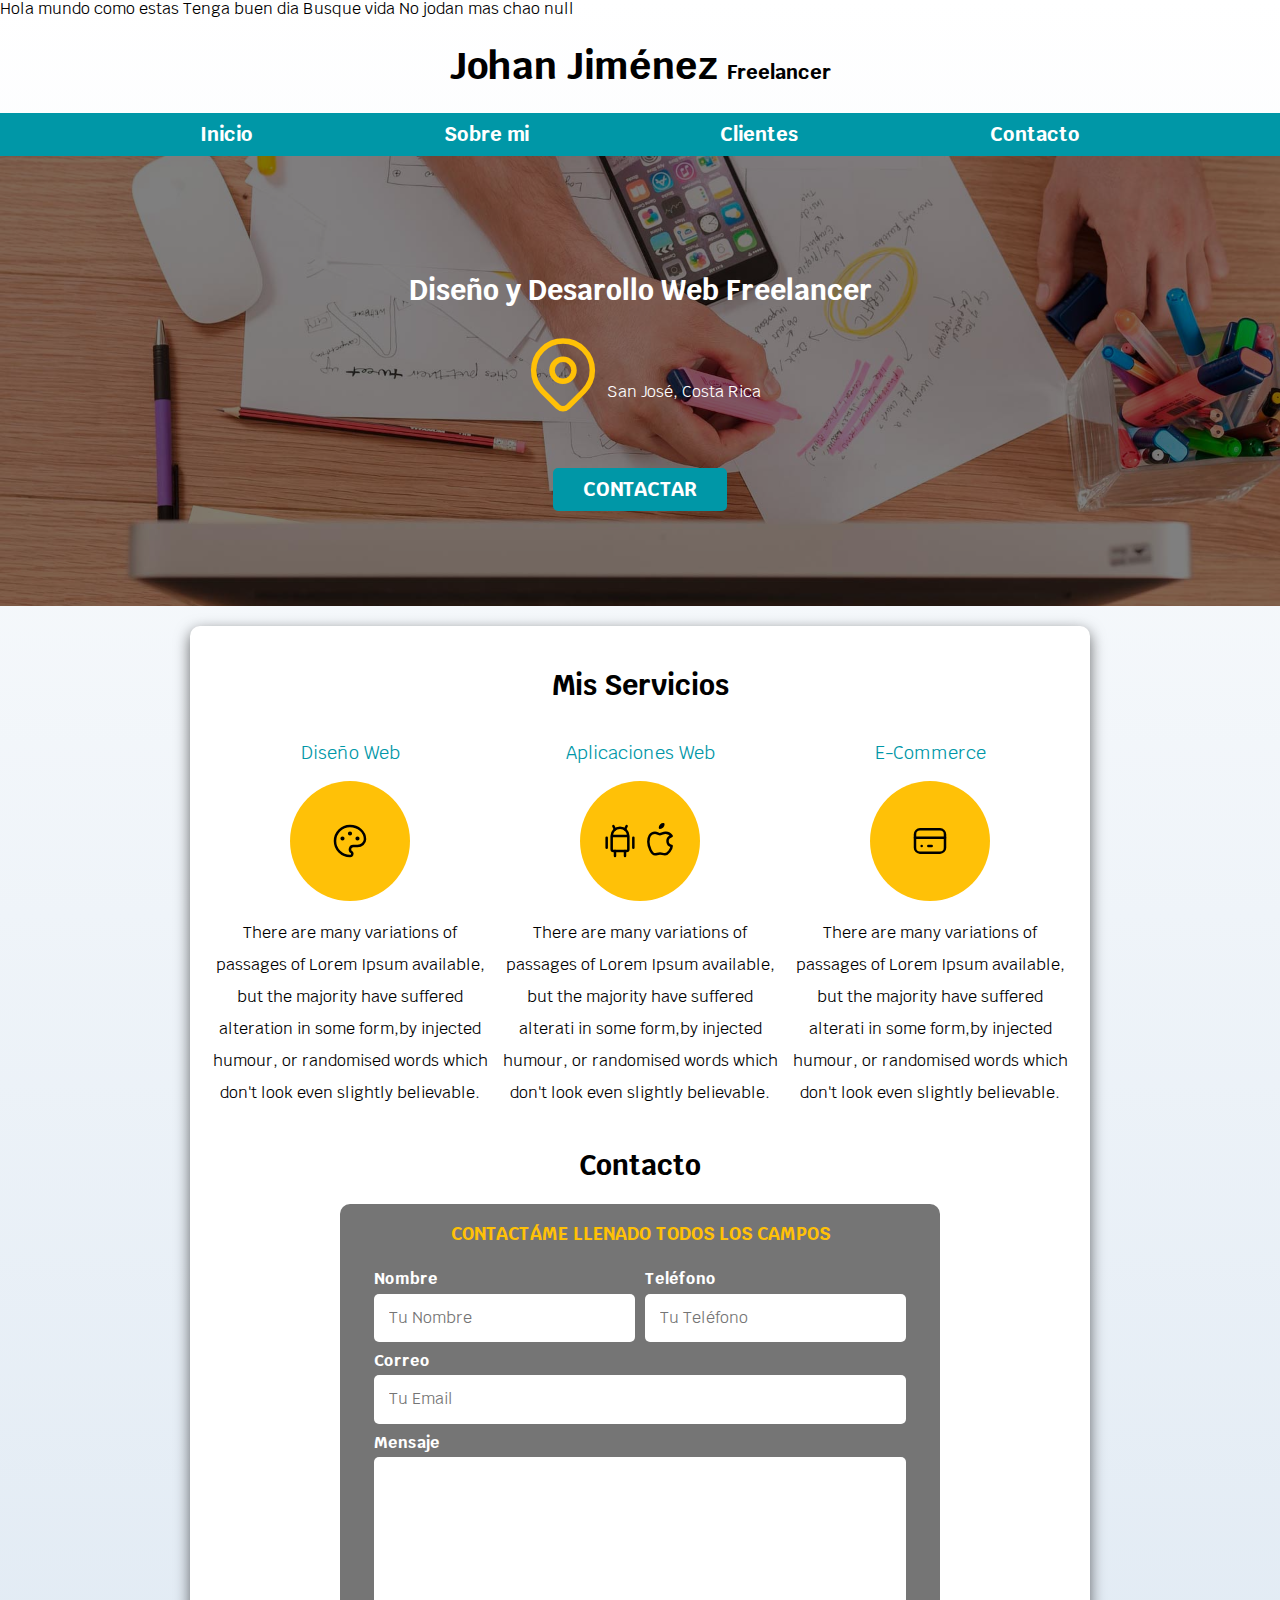
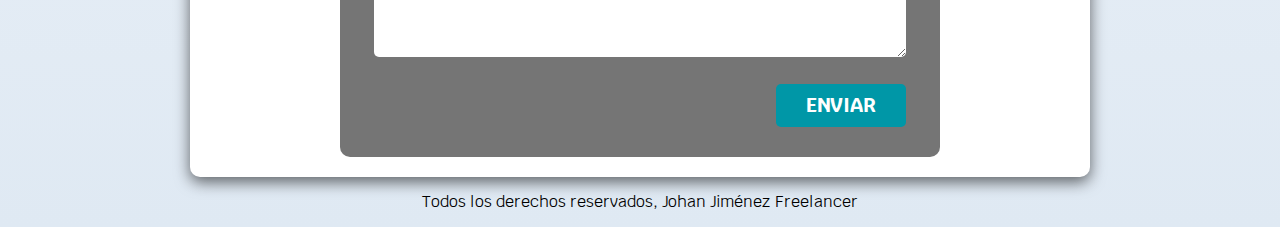
<file: freelancer_inicio/Index.html>
<!DOCTYPE html>

<html lang="en">
<head>
    <!-- Agregar archivo JS-->
   <script type="text/javascript" src="js/codigo.js"></script>
    
    <meta charset="UTF-8">
    <meta name="viewport" content="width=device-width, initial-scale=1.8">
    <title> Diseñador Freelancer </title>

    <!-- Esta linea hace que cargue la hoja de estilos mas rápido -->
    <link rel="preload" href="css/normalize.css" as="style">

    <!-- Este carga la libreria de normalize -->
    <link rel="stylesheet " href="css/normalize.css">

    <link rel="preconnect" href="https://fonts.gstatic.com">

    <!-- Carga una fuente de google font-->
    <link href="https://fonts.googleapis.com/css2?family=Krub:wght@400;700&display=swap" rel="stylesheet">

    <!-- Esta linea hace que cargue la hoja de estilos mas rápido -->
    <link rel="preload" href="css/style.css" as="style">

    <!-- Para cargar la hoja de estilos -->
    <link href="css/style.css" rel="stylesheet">

</head>

<body>
    <header>
        <h1 class="titulo"> Johan Jiménez
            <span>Freelancer</span> </h1>
    </header>
    <!-- De esta manera se comenta en html-->
    <div class="nav-bg">
        <nav class="navegacion-principal contenedor">
            <a href="nosotros.html">Inicio</a>
            <a href="#">Sobre mi</a>
            <a href="#">Clientes</a>
            <a href="#">Contacto</a>
        </nav>
    </div>


    <section class="hero">
        <div class="contenido-hero">
            <h2 >Diseño y Desarollo Web
                <span>Freelancer</span></h2>
           <div class="ubicacion">
               <svg xmlns="http://www.w3.org/2000/svg" class="icon icon-tabler icon-tabler-map-pin" width="88" height="88"
                    viewBox="0 0 24 24" stroke-width="1.5" stroke="#FFC107" fill="none" stroke-linecap="round"
                    stroke-linejoin="round">
                   <path stroke="none" d="M0 0h24v24H0z" fill="none"/>
                   <circle cx="12" cy="11" r="3"/>
                   <path d="M17.657 16.657l-4.243 4.243a2 2 0 0 1 -2.827 0l-4.244 -4.243a8 8 0 1 1 11.314 0z"/>
               </svg>
               <p>San José, Costa Rica</p>
           </div>

            <a class="boton" href="#">Contactar</a>
        </div> <!-- .contenido-hero-->
    </section>

    <main class="contenedor sombra">
        <h2>Mis Servicios</h2>
       <div class="servicios">
            <section class="servicio">
                <h3>Diseño Web</h3>
                <div class="iconos">
                    <svg xmlns="http://www.w3.org/2000/svg" class="icon icon-tabler icon-tabler-palette" width="40" height="40"
                         viewBox="0 0 24 24" stroke-width="1.5" stroke="#000000" fill="none" stroke-linecap="round"
                         stroke-linejoin="round">
                        <path stroke="none" d="M0 0h24v24H0z" fill="none"/>
                        <path d="M12 21a9 9 0 1 1 0 -18a9 8 0 0 1 9 8a4.5 4 0 0 1 -4.5 4h-2.5a2 2 0 0 0 -1 3.75a1.3 1.3 0 0 1 -1 2.25"/>
                        <circle cx="7.5" cy="10.5" r=".5" fill="currentColor"/>
                        <circle cx="12" cy="7.5" r=".5" fill="currentColor"/>
                        <circle cx="16.5" cy="10.5" r=".5" fill="currentColor"/>
                    </svg>
                </div>
                <p>There are many variations of passages of Lorem Ipsum available, but the majority have suffered alteration
                    in some form,by injected humour, or randomised words which don't look even
                    slightly believable.</p>
            </section>

            <section class="servicio">
                <h3>Aplicaciones Web</h3>
                <div class="iconos">
                    <svg xmlns="http://www.w3.org/2000/svg" class="icon icon-tabler icon-tabler-brand-android" width="40"
                         height="40" viewBox="0 0 24 24" stroke-width="1.5" stroke="#000000" fill="none" stroke-linecap="round"
                         stroke-linejoin="round">
                        <path stroke="none" d="M0 0h24v24H0z" fill="none"/>
                        <line x1="4" y1="10" x2="4" y2="16"/>
                        <line x1="20" y1="10" x2="20" y2="16"/>
                        <path d="M7 9h10v8a1 1 0 0 1 -1 1h-8a1 1 0 0 1 -1 -1v-8a5 5 0 0 1 10 0"/>
                        <line x1="8" y1="3" x2="9" y2="5"/>
                        <line x1="16" y1="3" x2="15" y2="5"/>
                        <line x1="9" y1="18" x2="9" y2="21"/>
                        <line x1="15" y1="18" x2="15" y2="21"/>
                    </svg>

                    <svg xmlns="http://www.w3.org/2000/svg" class="icon icon-tabler icon-tabler-brand-apple" width="40" height="40"
                         viewBox="0 0 24 24" stroke-width="1.5" stroke="#000000" fill="none" stroke-linecap="round"
                         stroke-linejoin="round">
                        <path stroke="none" d="M0 0h24v24H0z" fill="none"/>
                        <path d="M9 7c-3 0 -4 3 -4 5.5c0 3 2 7.5 4 7.5c1.088 -.046 1.679 -.5 3 -.5c1.312 0 1.5 .5 3 .5s4 -3 4 -5c-.028 -.01 -2.472 -.403 -2.5 -3c-.019 -2.17 2.416 -2.954 2.5 -3c-1.023 -1.492 -2.951 -1.963 -3.5 -2c-1.433 -.111 -2.83 1 -3.5 1c-.68 0 -1.9 -1 -3 -1z"/>
                        <path d="M12 4a2 2 0 0 0 2 -2a2 2 0 0 0 -2 2"/>
                    </svg>
                </div>
                <p>There are many variations of passages of Lorem Ipsum available, but the majority have suffered alterati
                    in some form,by injected humour, or randomised words which don't look even
                    slightly believable.</p>
            </section>

            <section class="servicio">
                <h3>E-Commerce</h3>
                <div class="iconos">
                    <svg xmlns="http://www.w3.org/2000/svg" class="icon icon-tabler icon-tabler-credit-card" width="40" height="40"
                         viewBox="0 0 24 24" stroke-width="1.5" stroke="#000000" fill="none" stroke-linecap="round"
                         stroke-linejoin="round">
                        <path stroke="none" d="M0 0h24v24H0z" fill="none"/>
                        <rect x="3" y="5" width="18" height="14" rx="3"/>
                        <line x1="3" y1="10" x2="21" y2="10"/>
                        <line x1="7" y1="15" x2="7.01" y2="15"/>
                        <line x1="11" y1="15" x2="13" y2="15"/>
                    </svg>
                </div>
                <p>There are many variations of passages of Lorem Ipsum available, but the majority have suffered alterati
                    in some form,by injected humour, or randomised words which don't look even
                    slightly believable.</p>
            </section>
       </div> <!-- .servicios -->

        <section>
            <h2>Contacto</h2>

            <form class="formulario">
                <fieldset>
                    <legend>Contactáme llenado todos los campos</legend>
                    <div class="contenedor-campos">
                        <div class="campo">
                            <label>Nombre</label>
                            <input class="input-text" type="text" placeholder="Tu Nombre">
                        </div>

                        <div class="campo">
                            <label>Teléfono</label>
                            <input class="input-text" type="tel" placeholder="Tu Teléfono">
                        </div>

                        <div class="campo">
                            <label>Correo</label>
                            <input class="input-text" type="email" placeholder="Tu Email">
                        </div>

                        <div class="campo">
                            <label>Mensaje</label>
                            <textarea class="input-text"></textarea>
                        </div>
                    </div> <!-- .contendor-campos -->

                    <div class="alinear-derecha flex">
                        <input class="boton w-sm-100" type="submit" value="Enviar">
                    </div>

                </fieldset>
            </form>
        </section>
    </main>

    <footer class="footer">
        <p>Todos los derechos reservados, Johan Jiménez Freelancer</p>
    </footer>

</body>
</html>
</file>
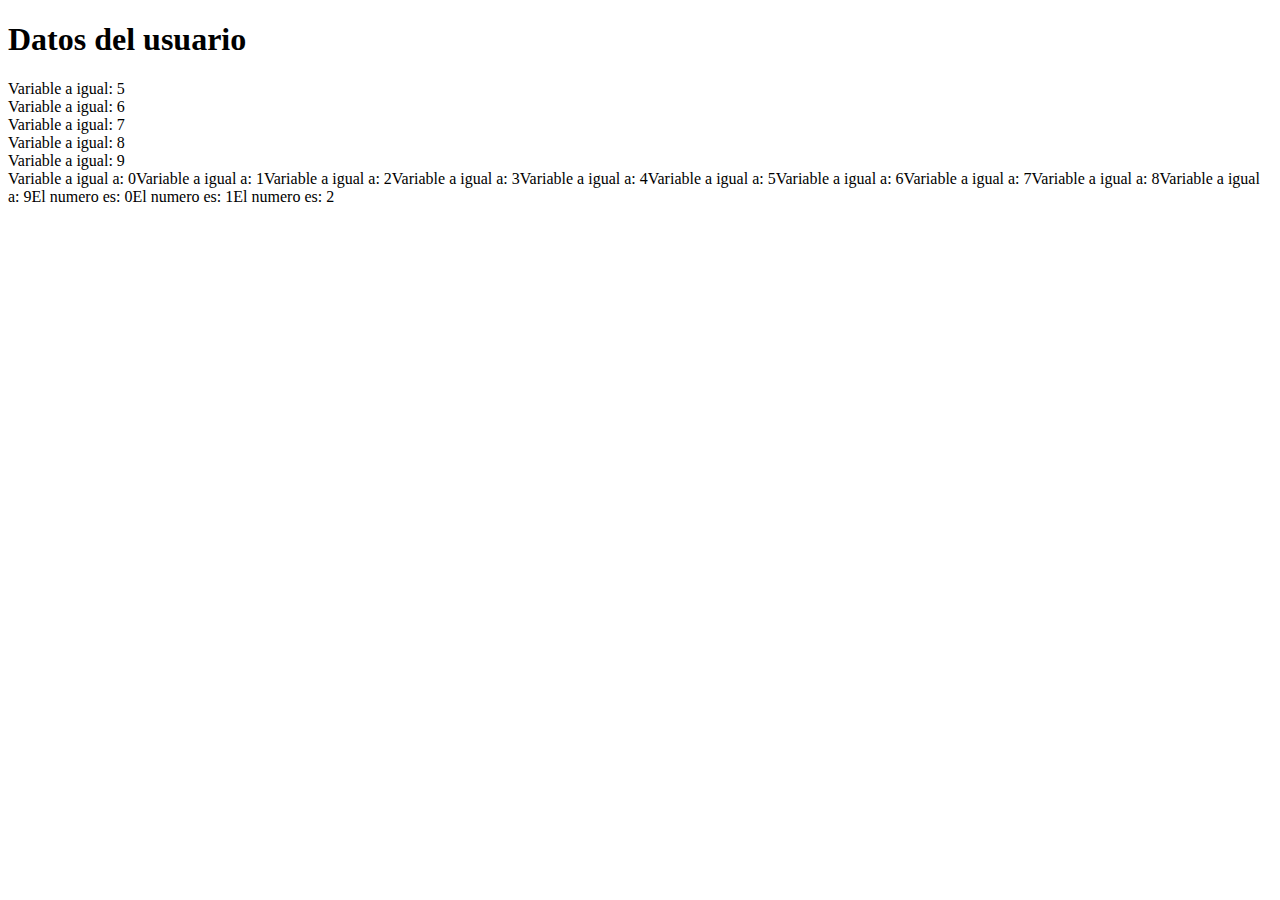
<file: freelancer_inicio/userData.html>
<!DOCTYPE html>

<html lang="en">
<head>
    <meta charset="UTF-8">
    <meta http-equiv="X-UA-Compatible" content="IE=edge">
    <meta name="viewport" content="width=device-width, initial-scale=1.0">
    <title>Document</title>
</head>

<body>
    <h1>Datos del usuario</h1>

    <!-- Agregar archivo JS-->
    <!--<script type="text/javascript" src="js/userData.js"></script>-->
    <script type="text/javascript" src="js/controlFlujo.js"></script>
</body>
</html>
</file>
<file: freelancer_inicio/css/style.css>
/**Seudo selectores, custom properties*/
:root {
    /*paleta de colores*/
    --blanco: #ffffff;
    --oscuro: #212121;
    --primario: #ffc107;
    --secundario: #0097A7;
    --gris: #757575;
    --grisClaro: #DFE9F3;
}

/*Esta clase utiliza Modulos y utilidades, para escribir CSS*/



/* Globales */
/*Estas lineas reinica el tamaño del html*/
html {
    font-size: 62.5%;
    box-sizing: border-box; /* Hack para box model */
    scroll-snap-type: Y proximity;
}

/* Scroll snap */
.servicios,
.navegacion-principal,
.formulario{
    scroll-snap-align: center;
    scroll-snap-stop: always;
}

/*Estas lineas reinica el tamaño del html*/
*, *:before, *:after {
    box-sizing: inherit;
}

/*1rem
 = 10px*/
body {
    font-size: 16px;
    font-family: 'Krub', sans-serif;
    /* esta linea permite crear un fondo degradado */
    background-image: linear-gradient(to top, var(--grisClaro)  0%, var(--blanco) 100%);
}

.contenedor {
    max-width: 90rem;
    margin: 0 auto;
}

.boton{
    background-color: var(--secundario);
    color: var(--blanco);
    padding: 1rem  3rem;
    margin-top: 5rem;
    font-size:  2rem;
    text-decoration: none;
    text-transform: uppercase;
    font-weight: bold;
    border-radius: .5rem;
    width: 90%;
    text-align: center;
    border: none;
}

@media (min-width: 768px) {
    .boton{
        width: auto;
    }
}

.boton:hover{
    cursor: pointer;
}

/* Para verificar si algo es soportado por un navegador visita caniuse.com*/
.sombra{
    /*codigo para crear la sombra = cssmatic*/
    -webkit-box-shadow: 0px 5px 15px 0px rgba(0,0,0,0.59);
    -moz-box-shadow: 0px 5px 15px 0px rgba(0,0,0,0.59);
    box-shadow: 0px 5px 15px 0px rgba(0,0,0,0.59);

    background-color: var(--blanco);
    padding: 2rem;
    /* Esta linea redondea las lineas de la sombra*/
    border-radius: 1rem;
}

/* Tipografia */
h1{
    font-size: 3.8rem;
}

h2{
    font-size: 2.8rem;
}

h3{
    font-size: 1.8rem;
}

h1,h2,h3{
    text-align: center;
}

/* Titulos */
/*px :
em: ajusta el tamaño con referencia al padre
 rem: relativo al documento*/
.titulo span {
    font-size: 2rem;
}

/*Utilidades*/

.w-sm-100{
    width: 100%;
}

@media (min-width: 768px) {
    .w-sm-100{
        width: auto;
    }
}

.flex{
    display: flex;
}

.alinear-derecha{
    justify-content: flex-end;
}

/* Navegacion principal*/
.nav-bg {
    background-color: var(--secundario);
}

/*FlaxeBox: Diseño como un modelos unidimensional para
crear Layout
row = Los elementos hijos se ponen de izquierda a derecha
or column*/
.navegacion-principal {
    /*Habilita flex box*/
    display: flex;
    flex-direction: column;
}

@media (min-width: 768px) {
    .navegacion-principal {
        flex-direction: row;
        /*space bwtween: manda los extremos a las orillas */
        justify-content: space-between;
    }
}

.navegacion-principal a {
    display: block;
    text-align: center;
    color: var(--blanco);
    text-decoration: none;
    font-size: 2rem;
    font-weight: 700;
    padding: 1rem;
}

.navegacion-principal a:hover {
    background-color: var(--primario);
    color: var(--oscuro);
}

/* Hero */
.hero {
    background-image: url(../img/hero.jpg);
    background-repeat: no-repeat;
    background-size: cover;
    height: 450px;
    position: relative;
    /* Esta linea separa el contenedor del navegador */
    margin-bottom: 2rem;
}

.contenido-hero {
    position: absolute;
    background-color: rgba(0,0,0, .5);/*anterior*/
    /*background-color: rgb( 0 0 0 / 70% );  nueva sintaxis*/
    width: 100%;
    height: 100%;

    display: flex;
    flex-direction: column;
    align-items: center;
    justify-content: center;
}

.contenido-hero h2,
.contenido-hero p{
    color: var(--blanco);
}

.contenido-hero .ubicacion{
    display: flex;
    align-items: flex-end;
}

/* Servicios */

/* css grid: permite definir la ubicacion y el tamaño de los elementos,
 Acceso a las dos deimensiones al mismo tiempo*/
@media (min-width: 768px) {
    .servicios{
        display: grid;
        /* Esta linea divide las columnas en tre fracciones iguales*/
        grid-template-columns: repeat(3, 1fr);
        /*grid-template-rows: 200px 800px;*/
        /*grid: 200px 800px / 300px 300px;*/
        /*Esta linea crea la sepracion entre contenido*/
        column-gap: 1rem;
    }
}

/*Flexbox = Para distribuir contenido dentro deun contenedor
  Grid =  para crear los layout de tu sitio web*/

.servicio{
    /*nos coloca todo de izquierda a derecha*/
    display: flex;
    /*Cambia la direcion a columna*/
    flex-direction: column;
    align-items: center;
}

.servicio h3{
    color: var(--secundario);
    font-weight: normal;
}

.servicio p{
    /*Esta linea cambia el interlineado*/
    line-height: 2;
    /*Esta linea centra el texto*/
    text-align: center;
}

.servicio .iconos{
    height: 12rem;
    width: 12rem;
    background-color: var(--primario);
    /*Si tiene un cuadrado y le pones esquinas 50% forma un circulo exacto*/
    border-radius: 50%;
    /*Display flex coloca el contenido uno al frente del otro*/
    display: flex;
    justify-content: center;
    /*Esta linea permite alinear verticalmente*/
    align-items: center;
}

/*Contacto*/

.formulario{
    background-color: var(--gris);
    /*toma dos valores, min tomara en valor mas pequeño*/
    width: min(60rem, 100%);
    /*Utilizar siempre que sea un elemento de tipo block y cuyo padre no sea un display flex*/
    margin: 0 auto;
    padding: 2rem;
    border-radius: 1rem;
}

.formulario fieldset{
    border: none;
}

.formulario legend{
    text-align: center;
    font-size: 1.8rem;
    text-transform: uppercase;
    font-weight: 700;
    margin-bottom: 2rem;
    color: var(--primario);
}

@media (min-width: 768px) {
    .contenedor-campos{
        display: grid;
        grid-template-columns: repeat(2, 1fr);
        grid-template-rows: auto auto 20rem;
        column-gap: 1rem;
    }
    .campo:nth-child(3),
    .campo:nth-child(4){
        grid-column: 1 / 3;
    }
}

.campo{
   margin-bottom: 1rem;
}

.campo label{
    color: var(--blanco);
    font-weight: bold;
    margin-bottom: .5rem;
    display: block;
}

.campo textarea{
    height: 20rem;
}

.input-text{
    width: 100%;
    border: none;
    padding: 1.5rem;
    border-radius: .5rem;
}

/*footer*/

.footer{
    text-align: center;
}
</file>
